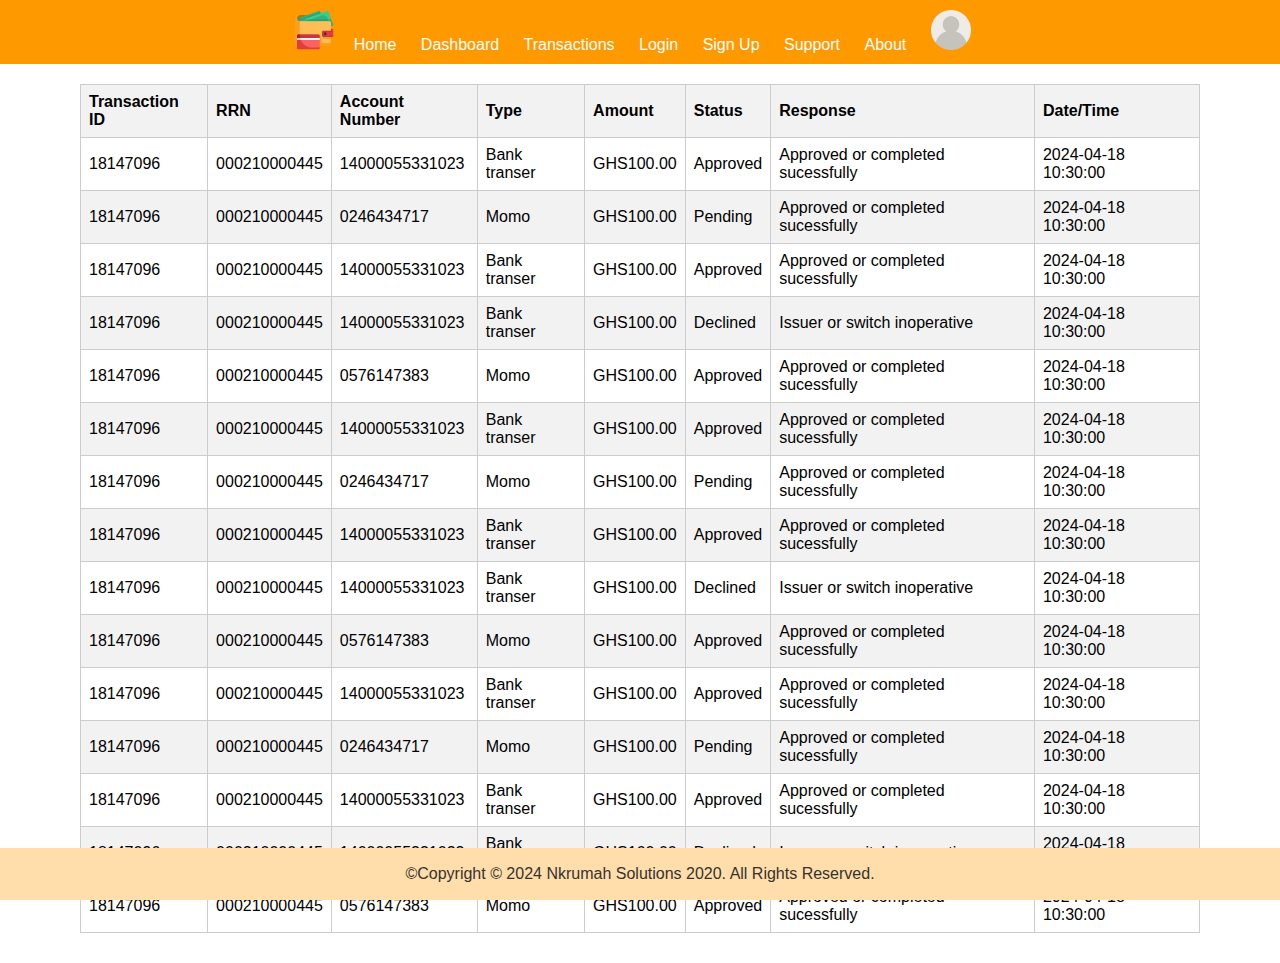
<file: transactions.html>
<!DOCTYPE html>
<html lang="en">
<head>
    <meta charset="UTF-8">
    <meta name="viewport" content="width=device-width, initial-scale=1.0">
    <title>View Transactions - Bulk Disbursement Application</title>
    <style>
        
        /* Basic styling */
        body {
            font-family: Arial, sans-serif;
            margin: 0;
            padding: 0;
            
             
            
        }
        header {
            background-color: #333;
            color: #fff;
            padding: 10px 0;
            text-align: center;
        }
        footer {
            background-color: #ffdeab;
    color: #36322e;
    text-align: center;
    padding: 1px 0;
    position: fixed;
    bottom: 0;
    width: 100%;
        }
        nav {
            background-color: #ff9900;
           color: #8d8b8b;
           padding: 10px 0;
        text-align: center;
        }
        nav img {
            max-width: 40px; /* Adjust the maximum width of the image */
            margin-right: 5px; /* Add margin to separate the image from other items */
        }
        nav a {
            color: #fff;
            text-decoration: none;
            margin: 0 10px;
        }
        .container {
            max-width: 1120px;
            margin: 0 auto;
            padding: 20px;
        }
        table {
            width: 100%;
            border-collapse: collapse;
            margin-bottom: 10px;
        }
        th, td {
            border: 1px solid #ccc;
            padding: 8px;
            text-align: left;
        }
        th {
            background-color: #f2f2f2;
        }
        tr:nth-child(even) {
            background-color: #f2f2f2;
        }
        tr:hover {
            background-color: #ddd;
        }
    </style>
</head>
<body>
    <nav>
        <img src="wallet.png" alt="Logo" width="70" height="40"> 
        <a href="index.html">Home</a>
        <a href="dashboard.html">Dashboard</a>
        <a href="transactions.html">Transactions</a>
        <a href="login.html">Login</a>
        <a href="signup.html">Sign Up</a>
        <a href="support.html">Support</a>
        <a href="aboutus.html">About</a>
        <a href="user.html"><img src="user.png" alt="user"></a>
    </nav>
    <div class="container">
        <table>
            <thead>
                <tr>
                    <th>Transaction ID</th>
                    <th>RRN</th>
                    <th>Account Number</th>
                    <th>Type</th>
                    <th>Amount</th>
                    <th>Status</th>
                    <th>Response</th>
                    <th>Date/Time</th>
                    <!-- Add other table headers as needed -->
                </tr>
            </thead>
            <tbody>
                <tr>
                    <td>18147096</td>
                    <td>000210000445</td>
                    <td>14000055331023</td>
                    <td>Bank transer</td>
                    <td>GHS100.00</td>
                    <td>Approved</td>
                    <td>Approved or completed sucessfully</td>
                    <td>2024-04-18 10:30:00</td>
                    <!-- Add other table data as needed -->
                </tr>
                <!-- Add more rows for additional transactions -->
                <tr>
                    <td>18147096</td>
                    <td>000210000445</td>
                    <td>0246434717</td>
                    <td>Momo</td>
                    <td>GHS100.00</td>
                    <td>Pending</td>
                    <td>Approved or completed sucessfully</td>
                    <td>2024-04-18 10:30:00</td>
                    <!-- Add other table data as needed -->
                </tr>
                <tr>
                    <td>18147096</td>
                    <td>000210000445</td>
                    <td>14000055331023</td>
                    <td>Bank transer</td>
                    <td>GHS100.00</td>
                    <td>Approved</td>
                    <td>Approved or completed sucessfully</td>
                    <td>2024-04-18 10:30:00</td>
                    <!-- Add other table data as needed -->
                </tr>
                <tr>
                    <td>18147096</td>
                    <td>000210000445</td>
                    <td>14000055331023</td>
                    <td>Bank transer</td>
                    <td>GHS100.00</td>
                    <td>Declined</td>
                    <td>Issuer or switch inoperative </td>
                    <td>2024-04-18 10:30:00</td>
                    <!-- Add other table data as needed -->
                </tr>
                <tr>
                    <td>18147096</td>
                    <td>000210000445</td>
                    <td>0576147383</td>
                    <td>Momo</td>
                    <td>GHS100.00</td>
                    <td>Approved</td>
                    <td>Approved or completed sucessfully</td>
                    <td>2024-04-18 10:30:00</td>
                    <!-- Add other table data as needed -->
                </tr>
                <tr>
                    <td>18147096</td>
                    <td>000210000445</td>
                    <td>14000055331023</td>
                    <td>Bank transer</td>
                    <td>GHS100.00</td>
                    <td>Approved</td>
                    <td>Approved or completed sucessfully</td>
                    <td>2024-04-18 10:30:00</td>
                    <!-- Add other table data as needed -->
                </tr>
                <!-- Add more rows for additional transactions -->
                <tr>
                    <td>18147096</td>
                    <td>000210000445</td>
                    <td>0246434717</td>
                    <td>Momo</td>
                    <td>GHS100.00</td>
                    <td>Pending</td>
                    <td>Approved or completed sucessfully</td>
                    <td>2024-04-18 10:30:00</td>
                    <!-- Add other table data as needed -->
                </tr>
                <tr>
                    <td>18147096</td>
                    <td>000210000445</td>
                    <td>14000055331023</td>
                    <td>Bank transer</td>
                    <td>GHS100.00</td>
                    <td>Approved</td>
                    <td>Approved or completed sucessfully</td>
                    <td>2024-04-18 10:30:00</td>
                    <!-- Add other table data as needed -->
                </tr>
                <tr>
                    <td>18147096</td>
                    <td>000210000445</td>
                    <td>14000055331023</td>
                    <td>Bank transer</td>
                    <td>GHS100.00</td>
                    <td>Declined</td>
                    <td>Issuer or switch inoperative </td>
                    <td>2024-04-18 10:30:00</td>
                    <!-- Add other table data as needed -->
                </tr>
                <tr>
                    <td>18147096</td>
                    <td>000210000445</td>
                    <td>0576147383</td>
                    <td>Momo</td>
                    <td>GHS100.00</td>
                    <td>Approved</td>
                    <td>Approved or completed sucessfully</td>
                    <td>2024-04-18 10:30:00</td>
                    <!-- Add other table data as needed -->
                </tr>
            </tbody>
            <tr>
                <td>18147096</td>
                <td>000210000445</td>
                <td>14000055331023</td>
                <td>Bank transer</td>
                <td>GHS100.00</td>
                <td>Approved</td>
                <td>Approved or completed sucessfully</td>
                <td>2024-04-18 10:30:00</td>
                <!-- Add other table data as needed -->
            </tr>
            <!-- Add more rows for additional transactions -->
            <tr>
                <td>18147096</td>
                <td>000210000445</td>
                <td>0246434717</td>
                <td>Momo</td>
                <td>GHS100.00</td>
                <td>Pending</td>
                <td>Approved or completed sucessfully</td>
                <td>2024-04-18 10:30:00</td>
                <!-- Add other table data as needed -->
            </tr>
            <tr>
                <td>18147096</td>
                <td>000210000445</td>
                <td>14000055331023</td>
                <td>Bank transer</td>
                <td>GHS100.00</td>
                <td>Approved</td>
                <td>Approved or completed sucessfully</td>
                <td>2024-04-18 10:30:00</td>
                <!-- Add other table data as needed -->
            </tr>
            <tr>
                <td>18147096</td>
                <td>000210000445</td>
                <td>14000055331023</td>
                <td>Bank transer</td>
                <td>GHS100.00</td>
                <td>Declined</td>
                <td>Issuer or switch inoperative </td>
                <td>2024-04-18 10:30:00</td>
                <!-- Add other table data as needed -->
            </tr>
            <tr>
                <td>18147096</td>
                <td>000210000445</td>
                <td>0576147383</td>
                <td>Momo</td>
                <td>GHS100.00</td>
                <td>Approved</td>
                <td>Approved or completed sucessfully</td>
                <td>2024-04-18 10:30:00</td>
                <!-- Add other table data as needed -->
            </tr>
        </table>
    </div>

    <footer>
        <p>&copy;Copyright © 2024 Nkrumah Solutions 2020. All Rights Reserved.</p>
    </footer>
</body>
</html>
</file>
